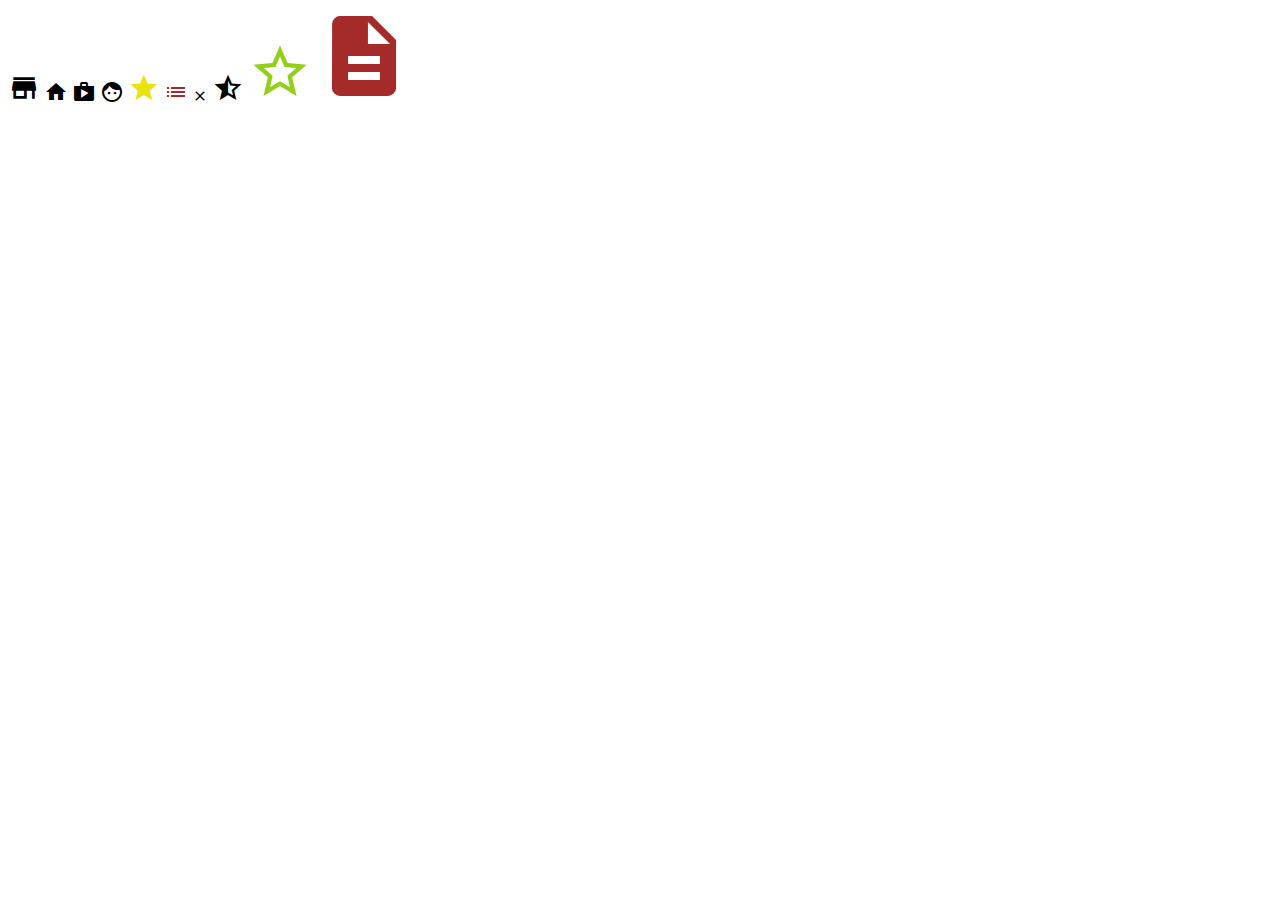
<file: css/index.html>
<!DOCTYPE html>
<html lang="en">
<head>
  <meta charset="UTF-8">
  <meta name="viewport" content="width=device-width, initial-scale=1.0">
  <meta http-equiv="X-UA-Compatible" content="ie=edge">
  <title>Document</title>
  <link rel="stylesheet" href="/css/plugins/materialize/material-icons.css">
</head>
<body>
  <i class="material-icons small">store</i>
  <i class="material-icons lg">home</i>
  <i class="material-icons">shop</i>
  <i class="material-icons">face</i>
  <i class="material-icons small" style="color:rgb(233, 226, 16);">star</i>
  <i class="material-icons" style="color:brown;">list</i>
  <i class="material-icons tiny">close</i>
  <i class="material-icons small">star_half</i>
  <i class="material-icons medium" style="color:rgb(146, 207, 25);">star_border</i>
  <i class="material-icons large" style="color:brown;">description</i>
</body>
</html>
</file>
<file: css/plugins/materialize/material-icons.css>
@font-face {
  font-family: 'Material Icons';
  font-style: normal;
  font-weight: 400;
  src: url( /fonts/iconfont/MaterialIcons-Regular.eot); /* For IE6-8 */
  src: local('Material Icons'),
       local('MaterialIcons-Regular'),
       url(/fonts/iconfont/MaterialIcons-Regular.woff2) format('woff2'),
       url(/fonts/iconfont/MaterialIcons-Regular.woff) format('woff'),
       url(/fonts/iconfont/MaterialIcons-Regular.ttf) format('truetype');
}

.material-icons {
  font-family: 'Material Icons';
  font-weight: normal;
  font-style: normal;
  font-size: 24px;  /* Preferred icon size */
  display: inline-block;
  line-height: 1;
  text-transform: none;
  letter-spacing: normal;
  word-wrap: normal;
  white-space: nowrap;
  direction: ltr;

  /* Support for all WebKit browsers. */
  -webkit-font-smoothing: antialiased;
  /* Support for Safari and Chrome. */
  text-rendering: optimizeLegibility;

  /* Support for Firefox. */
  -moz-osx-font-smoothing: grayscale;

  /* Support for IE. */
  font-feature-settings: 'liga';
}

.material-icons.tiny{
  font-size:1rem; 
}

.material-icons.small{
  font-size:2rem; 
}

.material-icons.medium{
  font-size:4rem; 
}

.material-icons.large{
  font-size:6rem; 
}
</file>
